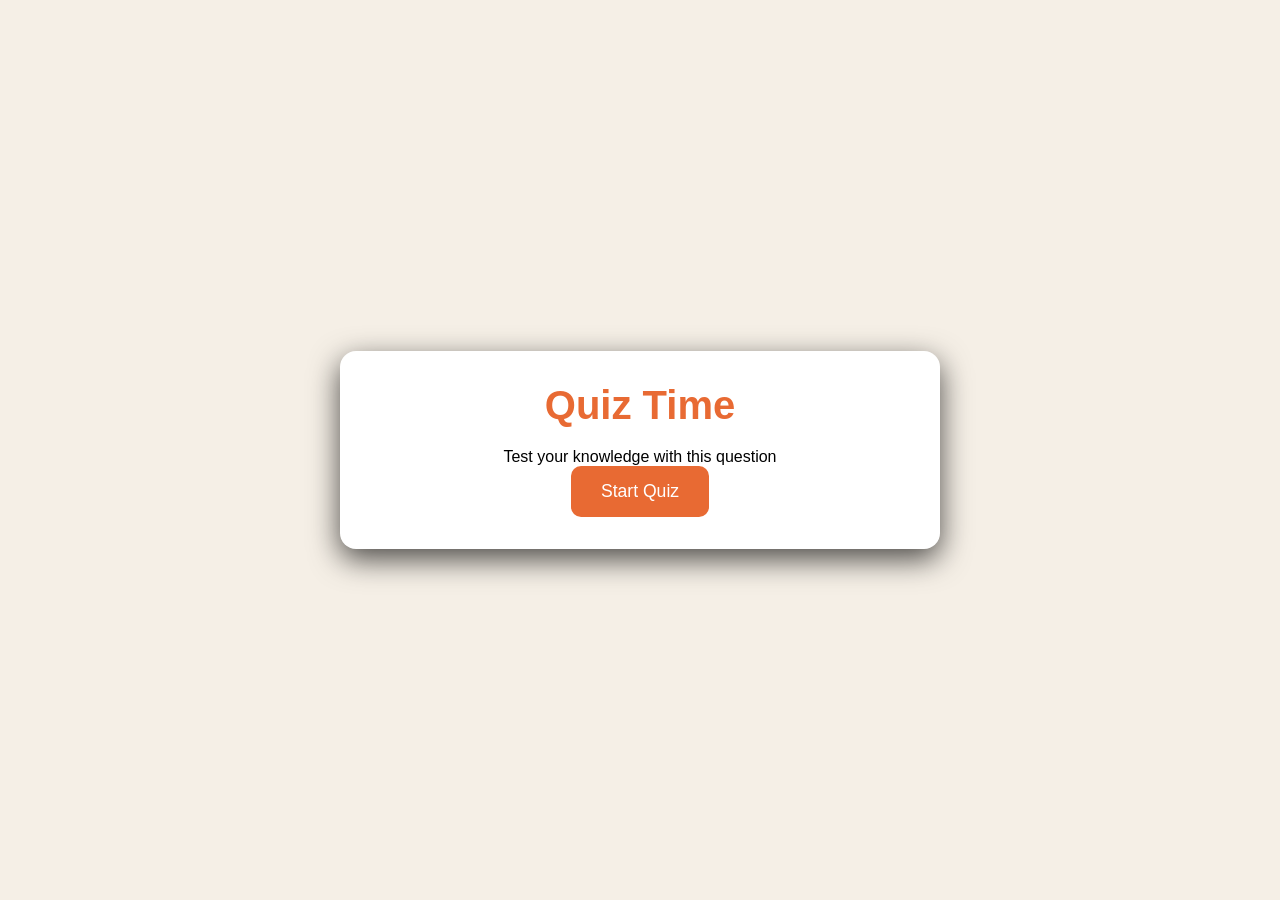
<file: index.html>
<!doctype html>
<html lang="en">
  <head>
    <meta charset="UTF-8" />
    <meta name="viewport" content="width=device-width, initial-scale=1.0" />
    <title>Quiz game</title>
    <link
      href="https://fonts.googleapis.com/css?family=Poppins:100,100italic,200,200italic,300,300italic,regular,italic,500,500italic,600,600italic,700,700italic,800,800italic,900,900italic"
      rel="stylesheet"
    />
    <link rel="stylesheet" href="style.css">
  </head>
  <body>
    <div class="container">
        <div class="screen active" id="start-screen">
            <h1>Quiz Time</h1>
            <p>Test your knowledge with this question</p>
        <button id="start-btn">Start Quiz</button>
        </div>

        <div class="screen" id="quiz-screen">
            <div class="quiz-header">
                <h2 id="question-text">Question goes here</h2>
                <div class="quiz-info">
                    <p>
                        Question <span id="current-question">1</span> of <span id="total-questions">5</span>
                    </p>
                    <p> Score <span id="score">0</span></p>
                </div>
            </div>


            <div id="answers-container" class="answers-container">
                <!-- ANSWER SHOULD BE INSERTED HERE FROM OUR JS CODE -->
            </div>
            <div class="progress-bar">
                <div id="progress" class="progress"></div>
            </div>
        </div>


<div id="result-screen" class="screen">
    <h1>Quiz Results</h1>
    <div class="result-info">
        <p>You scored <span id="final-score">0</span> out of <span id="max-score">5</span></p>
            <div id="result-message">Good job</div>
    </div>
    <button id="restart-btn">Restart Quiz</button>
</div>
    </div>

 <script src="app.js"></script>
  </body>
</html>
</file>
<file: style.css>
/* Basic Reset */
*{
    margin: 0;
    padding: 0;
    box-sizing: border-box;
    
}

body{
    background: #f5efe6;
    display: flex;
    justify-content: center;
    align-items: center;
    min-height: 100vh;
    padding: 1rem;
    font-family: sans-serif;
}

.container{
    background-color: white;
    border-radius: 1rem;
    box-shadow: 0 10px 30px rgba(0,0,0,0.7);
    width: 100%;
    max-width: 600px;
    overflow: hidden;
    position: relative;
}

/* Screens */
.screen{
    display: none;
    padding: 2rem;
    text-align: center;
}

.screen.active{
    display:block;
}


/* START SCREEN */
#start-screen h1{
    color: #e86a33;
    font-size: 2.5rem;
    margin-bottom: 20px;
}

.quiz-header{
    margin-bottom: 2rem;
}

#question-text{
    color: #333;
    font-size: 1.5rem;
    margin-bottom: 1rem;
    line-height: 1.4;
}

.quiz-info{
    display: flex;
    justify-content: space-between;
    color: #666;
    margin-bottom: 10px;
}

.answers-container{
    display: flex;
    flex-direction: column;
    gap: 10px;
    margin-bottom: 25px;

}

.answer-btn{
    background-color: #f8f0e5;
    color: #333;
    border: 2px solid #eadbc8;
    border-radius: 10px;
    padding: 1rem;
    cursor: pointer;
    text-align: left;
    transition: all 0.3s ease;

}
.answer-btn:hover{
    background-color: #eadbc8;
    border-color: #dac0ae;

}

.answer-btn.correct{
background-color: #e6fff0;
border-color: #a3f0c4;
color: #28a745;

}

.answer-btn.incorrect{
background-color: #fff0f0;
border-color: #ffbdbd;
color: #dc3545;
}

.progress-bar{
    background-color: #f8f0e5;
    height: 10px;
    border-radius: 5px;
    overflow: hidden;
    margin-top: 20px;
}

.progress{
    height: 100%;
    background-color:#e86a33 ;
    width: 0%;
    transition: width 0.3s ease;
}

/* RESULT SCREEN */

#result-screen h1{
    color: #e86a33;
    margin-bottom: 30px;
    }

    .result-info{
        background-color: #f8f0e5;
        border-radius: 10px;
        padding: 20px;
        margin-bottom: 30px;
    }

    .result-info p{
        font-size: 1.2rem;
        color: #333;
        margin-bottom: 1rem;
    }

    #result-message{
        font-size: 1.5rem;
        font-weight: 600;
        color: #e86a33;
    }

    button{
        background-color: #e86a33;
        color: white;
        border: none;
        border-radius: 10px;
        padding: 15px 30px ;
        font-size: 1.1rem;
        cursor: pointer;
        transition: background-color 0.3s ease;
    }

    button:hover{
        background-color: #d45b28;
    }

    /* RESPONSIVENESS */
    @media (max-width:500px){
        /* when we reach 500px or below implement the following */
        .screen{
            padding: 1rem;
        }
        #start-screen h1{
            font-size: 2rem;
        }
        button{
        padding: 12px 25px;
        font-size: 1rem;
        }
        
    }
</file>
